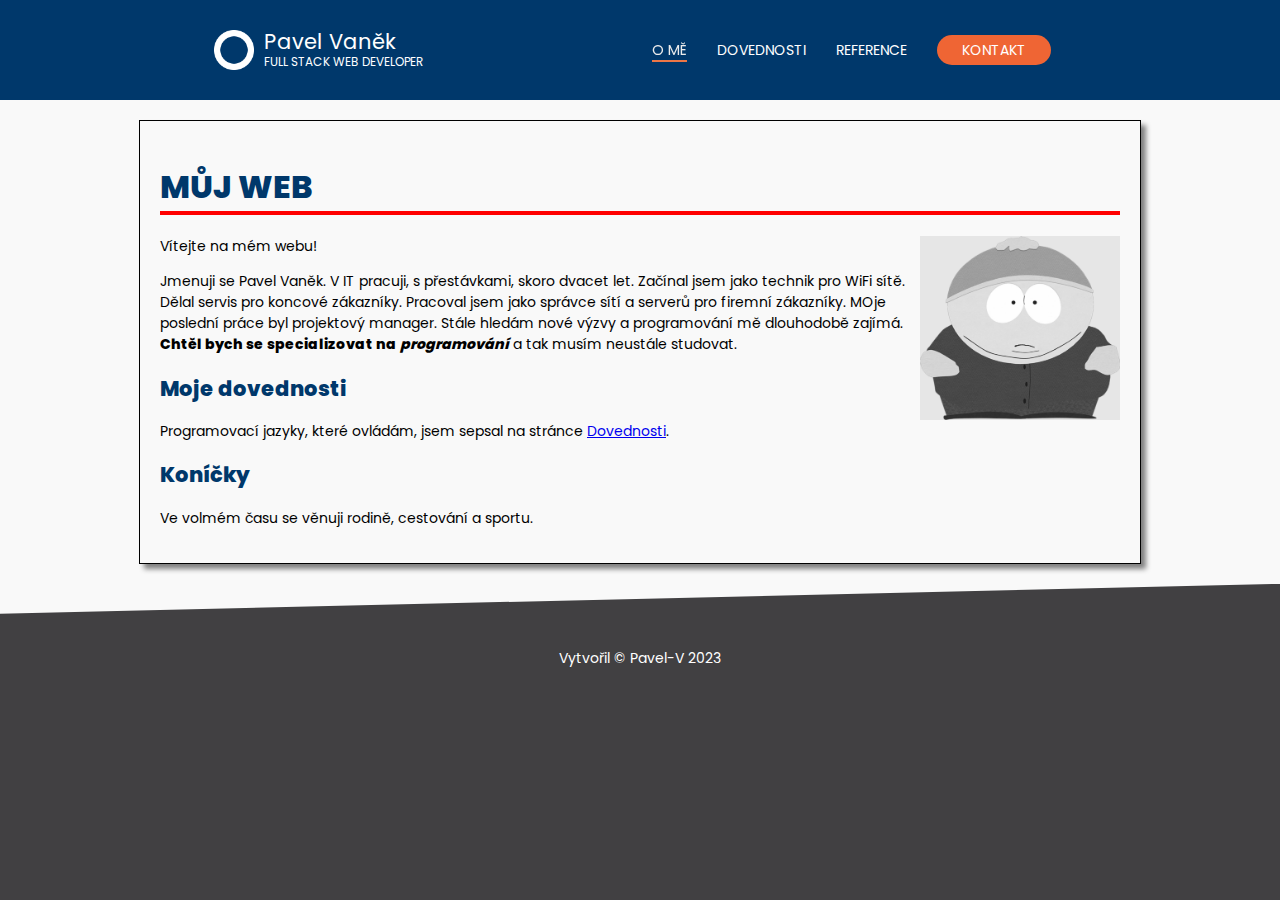
<file: index.html>
<!DOCTYPE html>

<html lang="cz-cz">
<head>
    <meta charset="utf-8" />
    <meta name="description" content="Úvodní stránka webu programátora Pavla." />
    <meta name="keywords" content="programátor Pavel, můj web, o mě" />
    <link rel="shortcut icon" href="obrazky/avatar_ikona.png" />
    <link rel="stylesheet" href="styl.css" type="text/css" />
    <title>Můj web</title>
</head>
<body>
    <header>
        <div id="logo">
            <h1>Pavel <span>Vaněk</span></h1>
            <small>full stack web developer</small>
        </div>
        <nav>
            <ul>
                <li><a class="active-page" href="index.html">o mě</a></li>
                <li><a href="dovednosti.html">dovednosti</a></li>
                <li><a href="reference.html">reference</a></li>
                <li><a class="tlacitko-kontakt" href="kontakt.html">kontakt</a></li>
            </ul>
        </nav>
    </header>
    <article>
        <header>
            <h1>Můj web</h1>
        </header>
        <section>
            <img class="avatar" src="obrazky/avatar.png" alt="můj avatar." />
            <p>
                Vítejte na mém webu!
            </p>
            <p>
                Jmenuji se Pavel Vaněk. V IT pracuji, s přestávkami, skoro dvacet let. Začínal jsem jako technik pro WiFi sítě. Dělal servis pro koncové zákazníky. 
                Pracoval jsem jako správce sítí a serverů pro firemní zákazníky. MOje poslední práce byl projektový manager. Stále hledám nové výzvy a programování mě dlouhodobě zajímá.
                 <strong>Chtěl bych se specializovat na <em>programování</em></strong> a tak musím neustále studovat.
            </p>
            <h2>Moje dovednosti</h2>
            <p>
                Programovací jazyky, které ovládám, jsem sepsal na stránce <a href="dovednosti.html">Dovednosti</a>.
            </p>
            <h2>Koníčky</h2>
            <p>
                Ve volmém času se věnuji rodině, cestování a sportu.
            </p>
            <div class="cistic"></div> <!--zruší obtékání textu kolem obrázku, další text bude pod obrázkem na celou šířku-->
        </section>
    </article>
    <footer>
        <p>Vytvořil &copy; Pavel-V 2023</p>
    </footer>
</body>
</html>
</file>
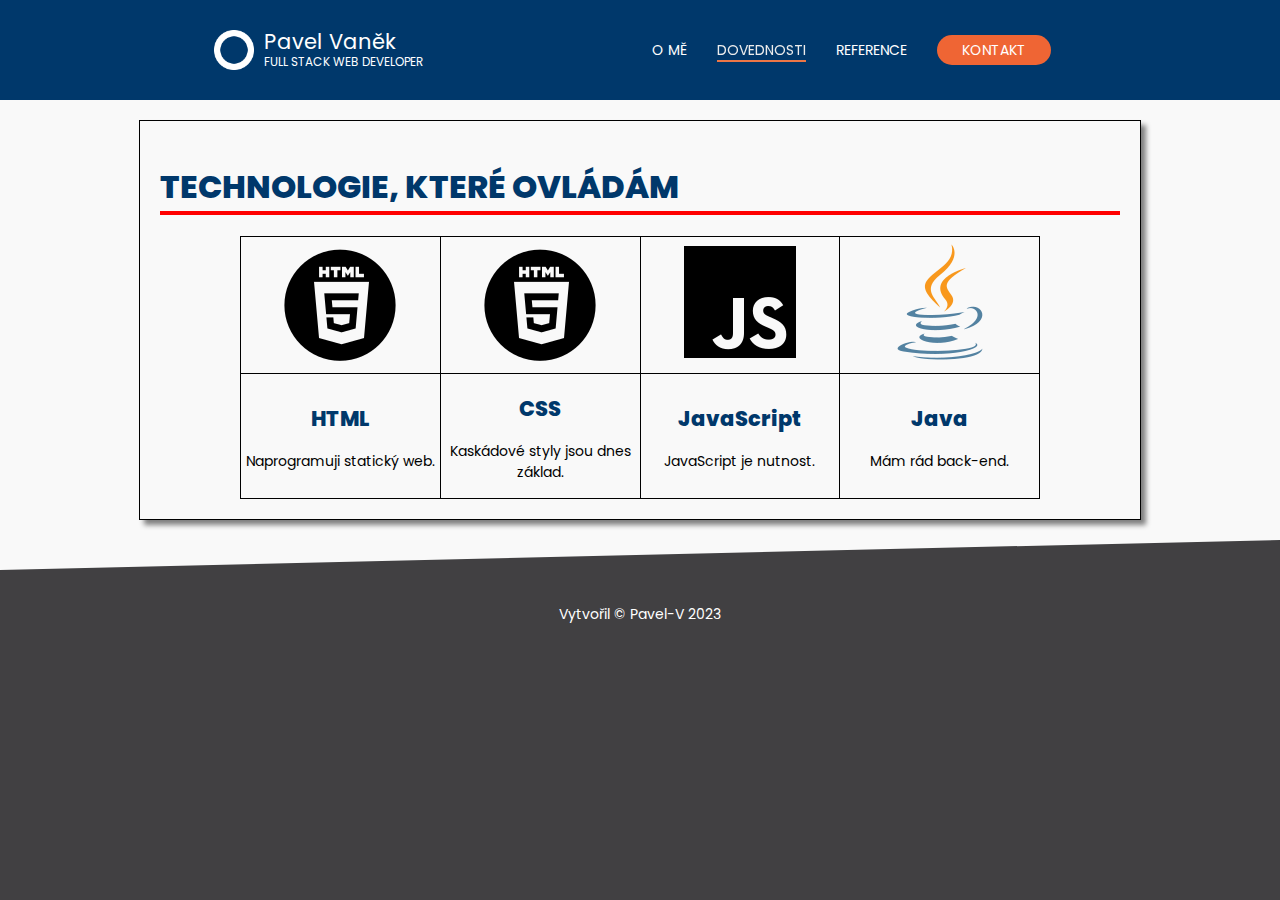
<file: dovednosti.html>
<!DOCTYPE html>

<html lang="cz-cz">
<head>
    <meta charset="utf-8" />
    <meta name="description" content="Dovednosti programátora Pavla." />
    <meta name="keywords" content="programátor Pavel, můj web, dovednosti" />
    <link rel="shortcut icon" href="obrazky/avatar_ikona.png" />
    <link rel="stylesheet" href="styl.css" type="text/css" />
    <title>Můj web</title>
</head>
<body>
    <header>
        <div id="logo">
            <h1>Pavel <span>Vaněk</span></h1>
            <small>full stack web developer</small>
        </div>
        <nav>
            <ul>
                <li><a href="index.html">o mě</a></li>
                <li><a class="active-page" href="dovednosti.html">dovednosti</a></li>
                <li><a href="reference.html">reference</a></li>
                <li><a class="tlacitko-kontakt" href="kontakt.html">kontakt</a></li>
            </ul>
        </nav>
    </header>
    <article>
        <header>
            <h1>Technologie, které ovládám</h1>
        </header>
        <section>
            <table>
                <tr>
                    <td><img src="obrazky/html.png" /></td>
                    <td><img src="obrazky/html.png" /></td>
                    <td><img src="obrazky/js.png" /></td>
                    <td><img src="obrazky/java.png" /></td>
                </tr>
                <tr>
                    <td>
                        <h2>HTML</h2>
                        <p>Naprogramuji statický web.</p>
                    </td>
                    <td>
                        <h2>CSS</h2>
                        <p>Kaskádové styly jsou dnes základ.</p>
                    </td>
                    <td>
                        <h2>JavaScript</h2>
                        <p>JavaScript je nutnost.</p>
                    </td>
                    <td>
                        <h2>Java</h2>
                        <p>Mám rád back-end.</p>
                    </td>
                </tr>
            </table>
        </section>
    </article>
    <footer>
        <p>Vytvořil &copy; Pavel-V 2023</p>
    </footer>
</body>
</html>
</file>
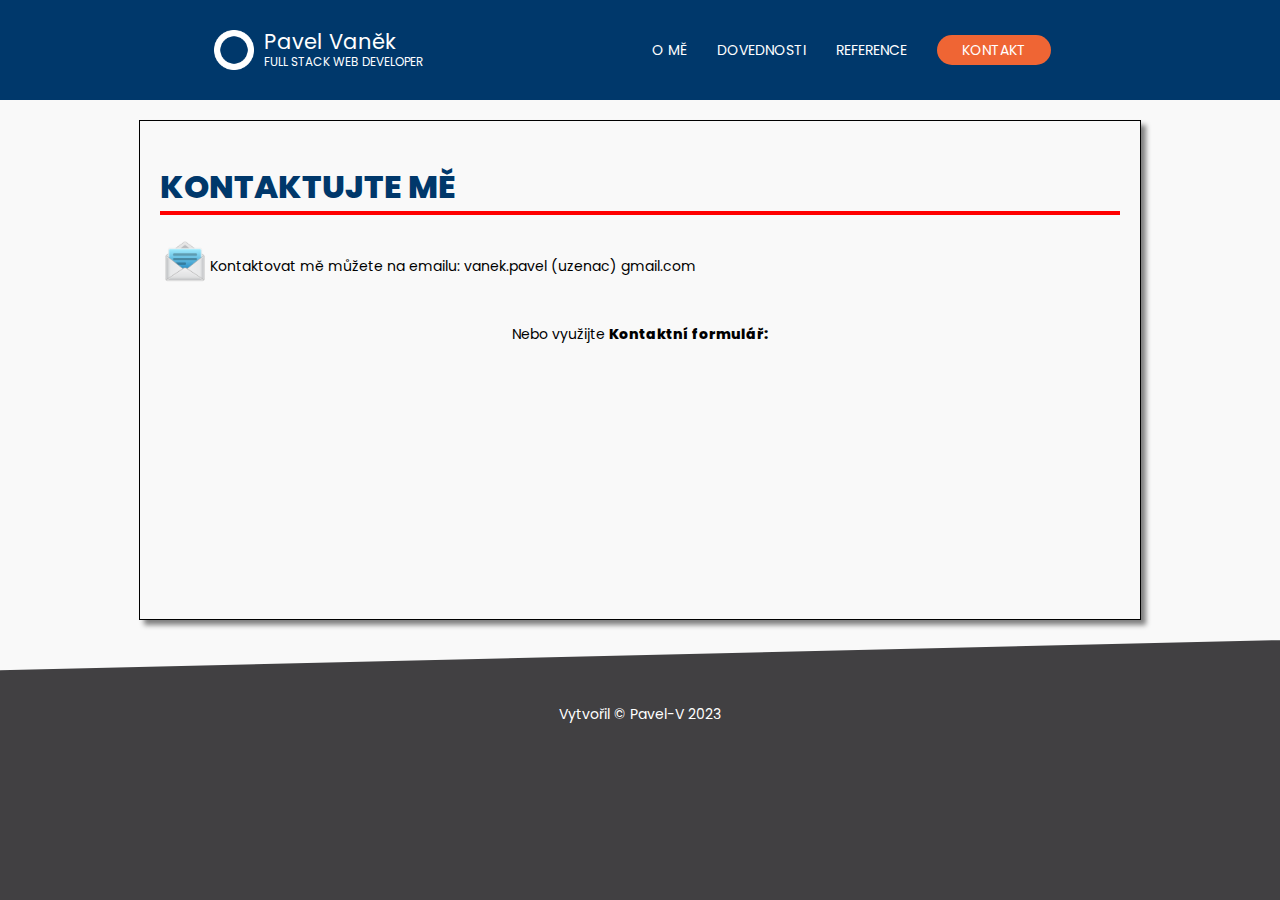
<file: kontakt.html>
<!DOCTYPE html>

<html lang="cz-cz">
<head>
    <meta charset="utf-8" />
    <meta name="description" content="Kontakty na programátora Pavla." />
    <meta name="keywords" content="programátor Pavel, můj web, kontakty" />
    <link rel="shortcut icon" href="obrazky/avatar_ikona.png" />
    <link rel="stylesheet" href="styl.css" type="text/css" />
    <title>Můj web</title>
</head>
<body>
    <header>
        <div id="logo">
            <h1>Pavel <span>Vaněk</span></h1>
            <small>full stack web developer</small>
        </div>
        <nav>
            <ul>
                <li><a href="index.html">o mě</a></li>
                <li><a href="dovednosti.html">dovednosti</a></li>
                <li><a href="reference.html">reference</a></li>
                <li><a class="tlacitko-kontakt" href="kontakt.html">kontakt</a></li>
            </ul>
        </nav>
    </header>
    <article>
        <header>
            <h1>Kontaktujte mě</h1>
        </header>
        <section>        
            <img src="obrazky/email.png" class="ikonka" />
            <p class="kontakt-text-za-ikonkou">Kontaktovat mě můžete na emailu: vanek.pavel (uzenac) gmail.com</p>
            <div class="cistic"></div>
            <p class="centrovany">Nebo využijte <strong>Kontaktní formulář:</strong></p>
            <p class="centrovany">
                <iframe frameborder="0" scrolling="no" width="500px" height="220px"
                src="https://www.itnetwork.cz/api/Service-MailForm/63f25b4c991937.28184120"></iframe>
            </p>
        </section>
    </article>
    <footer>
        <p>Vytvořil &copy; Pavel-V 2023</p>
    </footer>
</body>
</html>
</file>
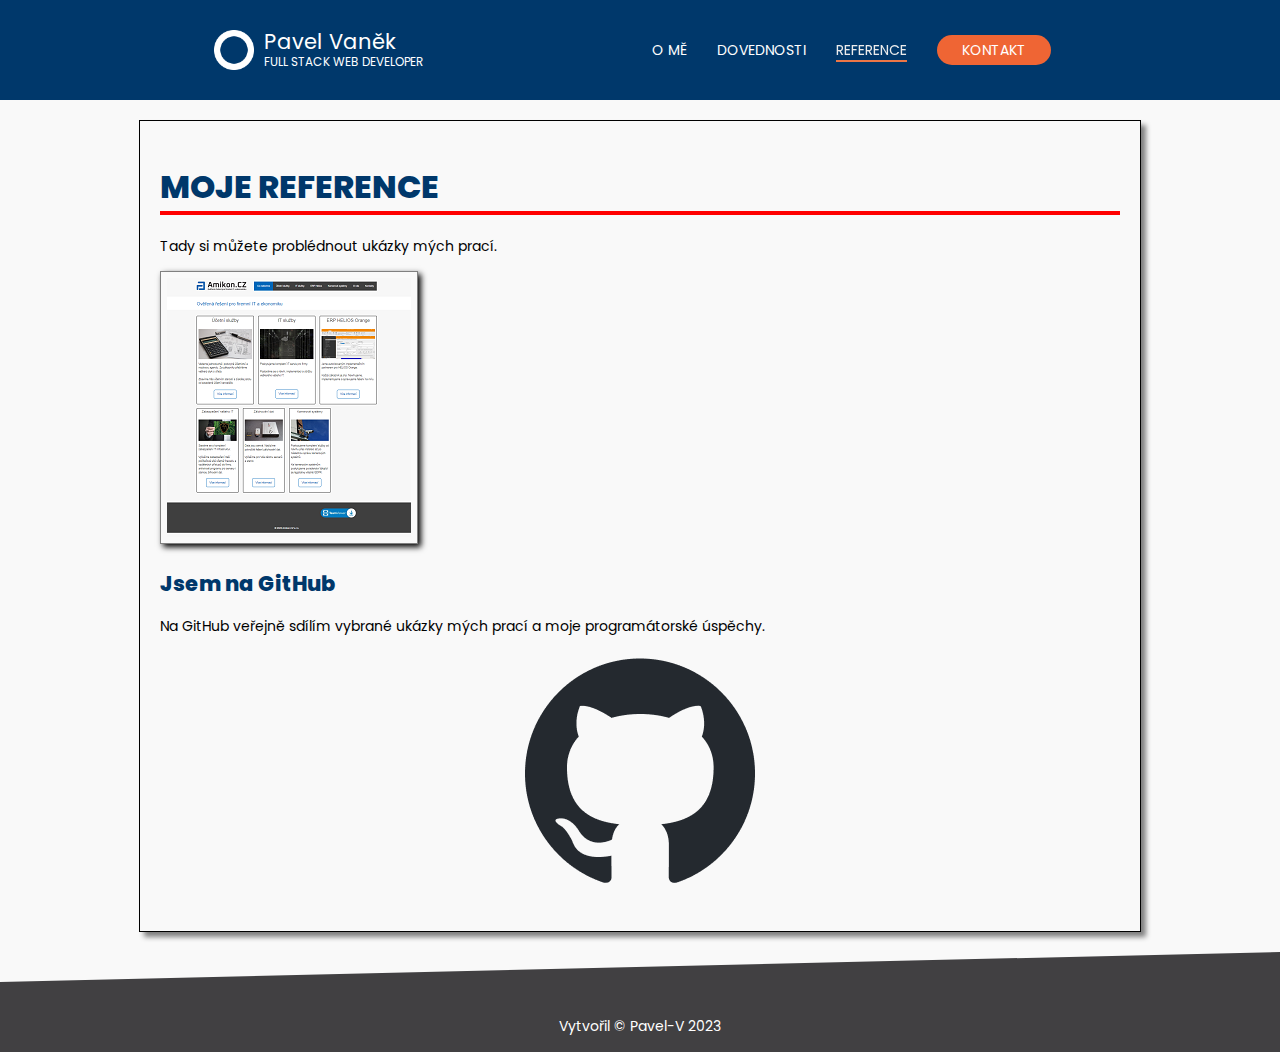
<file: reference.html>
<!DOCTYPE html>

<html lang="cz-cz">
<head>
    <meta charset="utf-8" />
    <meta name="description" content="Reference programátora Pavla." />
    <meta name="keywords" content="programátor Pavel, můj web, reference" />
    <link rel="shortcut icon" href="obrazky/avatar_ikona.png" />
    <link rel="stylesheet" href="styl.css" type="text/css" />
    <link rel="stylesheet" href="css/lightbox.min.css" type="text/css" media="screen" />
    <script src="js/lightbox-plus-jquery.min.js"></script>
    <script src="js/lightbox.min.js"></script>
    <title>Můj web</title>
</head>
<body>
    <header>
        <div id="logo">
            <h1>Pavel <span>Vaněk</span></h1>
            <small>full stack web developer</small>
        </div>
        <nav>
            <ul>
                <li><a href="index.html">o mě</a></li>
                <li><a href="dovednosti.html">dovednosti</a></li>
                <li><a class="active-page" href="reference.html">reference</a></li>
                <li><a class="tlacitko-kontakt" href="kontakt.html">kontakt</a></li>
            </ul>
        </nav>
    </header>
    <article>
        <header>
            <h1>Moje reference</h1>
        </header>
        <section>
            <p>Tady si můžete problédnout ukázky mých prací.</p>

            <div id="reference">
                <a href="obrazky/reference1.png" title="web amikon.cz" rel="lightbox[reference]">
                    <img src="obrazky/reference1-nahled.png" alt="web amikon.cz" />
                </a>
            </div>
            <h2>Jsem na GitHub</h2>
            <p>Na GitHub veřejně sdílím vybrané ukázky mých prací a moje programátorské úspěchy.</p>
            <p class="centrovany">
                <a href="https://github.com/VanaHB/" target="_blank"><img src="obrazky/github-mark.png" /></a>
            </p>
        </section>
    </article>
    <footer>
        <p>Vytvořil &copy; Pavel-V 2023</p>
    </footer>
</body>
</html>
</file>
<file: styl.css>
@font-face {
    font-Family: Poppins;
    src: url(fonty/Poppins-Regular.ttf);
    font-weight: normal;
}

@font-face {
    font-family: Poppins;
    src: url(fonty/Poppins-ExtraBold.ttf);
    font-weight: bold;
}

html {
    background-color: #414042
}

body {
    font-family: Poppins;
    font-size: 14px;
    box-sizing: border-box;
    margin: 0px;
    padding: 120px 0px 0px 0px;
    background-color: #F9F9F9;
}

body > header {                         /*header přímo pod body, bez > to platí pro všechny header*/
    height: 100px;
    width: 100%;

    color: white;
    background-color: #00386B;
    display: flex;
    flex-direction: row;
    justify-content: space-evenly;
    position: fixed;
    z-index: 1; /*hlavička se bude zobrazovat nad všemi ostatními elementy*/
    top: 0; /* umístí hlavičku na vrch stránky nezávise na padding v body*/
}

#logo {
    background-image: url(obrazky/logo.png);
    background-repeat: no-repeat;
    background-size: 40px 40px;
    display: flex;
    flex-direction: column;
    justify-content: center;
    height: 40px;
    margin: auto 0px;
}

#logo > * {     /*jen elementy přímo pod logo, bez > platí pro všechny elementy kdekoliv pod logo*/
    margin: 0 0 0 50px;
}

#logo h1 {
    font-size: 1.5em;
    line-height: 1.2em;
    font-weight: normal;
    color: white;
}

#logo small {
    text-transform: uppercase;
    font-size: 0.85em;
}

nav {
    margin: auto 0px;
}
nav ul {
    padding: 0px;
    margin: 0px;
    list-style-type: none;
    display: flex;
    flex-direction: row;
    align-items: center;
    justify-content: space-evenly;
}

nav ul li {
    text-transform: uppercase;
    font-size: 1em;

}

nav ul a {
    margin: 0px 15px 0px 15px;
    color: white;
    text-decoration: none;
}

.tlacitko-kontakt {
    padding: 5px 25px;
    background-color: #EF6534;
    border-radius: 25px;
    text-transform: uppercase;

}

.active-page,
nav ul a:hover {
    border-bottom: solid 2px #EF6534;
    filter: brightness(115%) contrast(85%);

}

h1,
h2 {
    color: #00386B;
}

article {
    width: 960px;
    margin: 0px auto;
    padding: 20px;
    border: 1px solid black;
    box-shadow: 5px 5px 5px grey;
    background-color: #F9F9F9;
}

article h1 {
    font-size: 2.3em;
    text-transform: uppercase;
    border-bottom: 4px solid red;
}

.avatar {
    width: 200px;
    float: right;
    filter: grayscale(1);
}

.ikonka {
    width: 50px;
    float: left;
}

.kontakt-text-za-ikonkou {
    /*padding-top:20px;*/
    line-height: 60px;
}

footer {
    text-align: center;
    height: 100px;
    color: white;
    background-color: #414042;
    margin-top: 20px;
    padding: 50px 0 0 0;
    box-sizing: border-box; /*bez border-box je výsledný element 50+100*/
    clip-path: polygon(0 30px, 100% 0, 100% 105%, 0 105%);

}

table {
    width: 800px;
    margin: 0px auto;
    text-align: center;
    border-collapse: collapse;
}

td {
    width: 25%;
    border: 0.5px solid black;
}

.cistic {
    clear: both;
}

.centrovany {
    text-align: center;
}

#reference img {
    border: 1px solid gray;
    padding: 6px;
    box-shadow: 3px 3px 6px black;
    margin-right: 6px;
}
</file>
